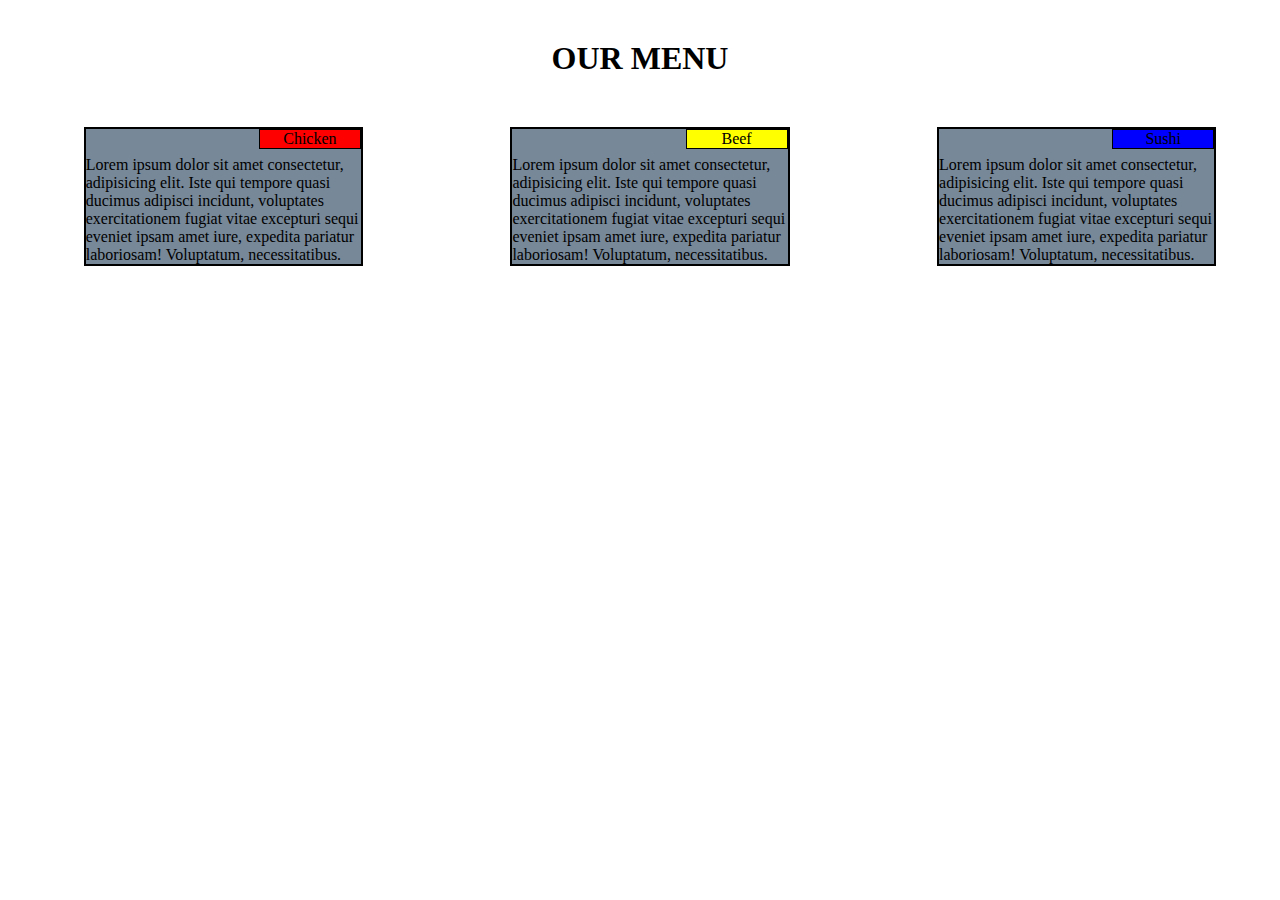
<file: index.html>
<!DOCTYPE html>
<html>
    <head>
        <meta charset="utf-8">
        <meta name="viewport" content="width=device-width, initial-scale=1">
        <title>MY DOCUMENT</title>
        <link rel="stylesheet" href="css/index.css">
    </head>
    <body>
        <h1>OUR MENU</h1>
        <div class="row">


        <div id="col-md-3">
            <div id="div1">Chicken</div>
           <div id="subdiv1">Lorem ipsum dolor sit amet consectetur, adipisicing elit. Iste qui tempore quasi
            ducimus adipisci incidunt, voluptates exercitationem fugiat vitae excepturi sequi
            eveniet ipsam amet iure, expedita pariatur laboriosam! Voluptatum, necessitatibus.
           </div>
        </div>

        <div id="col-md-2">
            <div id="div2">Beef</div>
            <div  id="subdiv1">Lorem ipsum dolor sit amet consectetur, adipisicing elit. Iste qui tempore quasi
            ducimus adipisci incidunt, voluptates exercitationem fugiat vitae excepturi sequi
            eveniet ipsam amet iure, expedita pariatur laboriosam! Voluptatum, necessitatibus.
            </div>
        </div>
        
        <div id="col-md-1">
            <div id="div3">Sushi</div>
            <div  id="subdiv1">Lorem ipsum dolor sit amet consectetur, adipisicing elit. Iste qui tempore quasi
            ducimus adipisci incidunt, voluptates exercitationem fugiat vitae excepturi sequi
            eveniet ipsam amet iure, expedita pariatur laboriosam! Voluptatum, necessitatibus.
             </div>
        </div>



    </div>

        <script src="index.css"></script>
    </body>
</html>
</file>
<file: css/index.css>
*{
    
    margin:0;
    padding:0;
}

h1{
    text-align:center;
    margin-bottom:40px;
    margin-top:40px;
}

.row{
    width:100%;
    height:auto;
    display: flexbox;
    justify-content: space-around;

}
#col-md-3,#col-md-2,#col-md-1{
    
    
    border:2px solid black;
    margin:0px;
    background-color: lightslategrey;
}

#div1 ,#div2,#div3 {
    border:1px solid black;
    margin-bottom:7px;
    width:100px;
    text-align: center;
    float:right;
    position: relative;
    
}

#subdiv1{
    
    float:left;
  
}


#div1{
    background-color: red;
}

#div2{
    background-color: yellow;
}


#div3{
    background-color: blue;
}



/***desktop***/

@media (min-width:992px)  {
    .row{
        display: flex;
        justify-content: space-around;
        padding:10px;
    }
    #col-md-3,#col-md-2,#col-md-1{
        
        width:21.5%;
        margin:0px;
     
    }
    
        
}




/**** medium***/

@media  (min-width:768px) and (max-width:991px){
   .row{
       display:flex;
       justify-content: space-around;
       flex-direction: row;
       flex-wrap: wrap;
   }
   
   
   #col-md-3 ,#col-md-2 ,#col-md-1 {
      
       flex-direction: row;
       justify-content: space-around;
       flex-wrap:wrap;
       margin:10px;
       
       
}
        #col-md-2 ,#col-md-3{
            width:170.67px;
        }
       
        
    
}

/** mobile***/



@media  (max-width:767px){
    .row{
        display:flex;
        flex-direction: column;
        justify-content: space-around;
        flex-wrap:wrap;
        margin:10px;
        align-items: center;
    }
    #col-md-1 , #col-md-2 ,#col-md-3{
        display:block;
        margin:20px; 
        margin-right:40px;
    }
}
</file>
